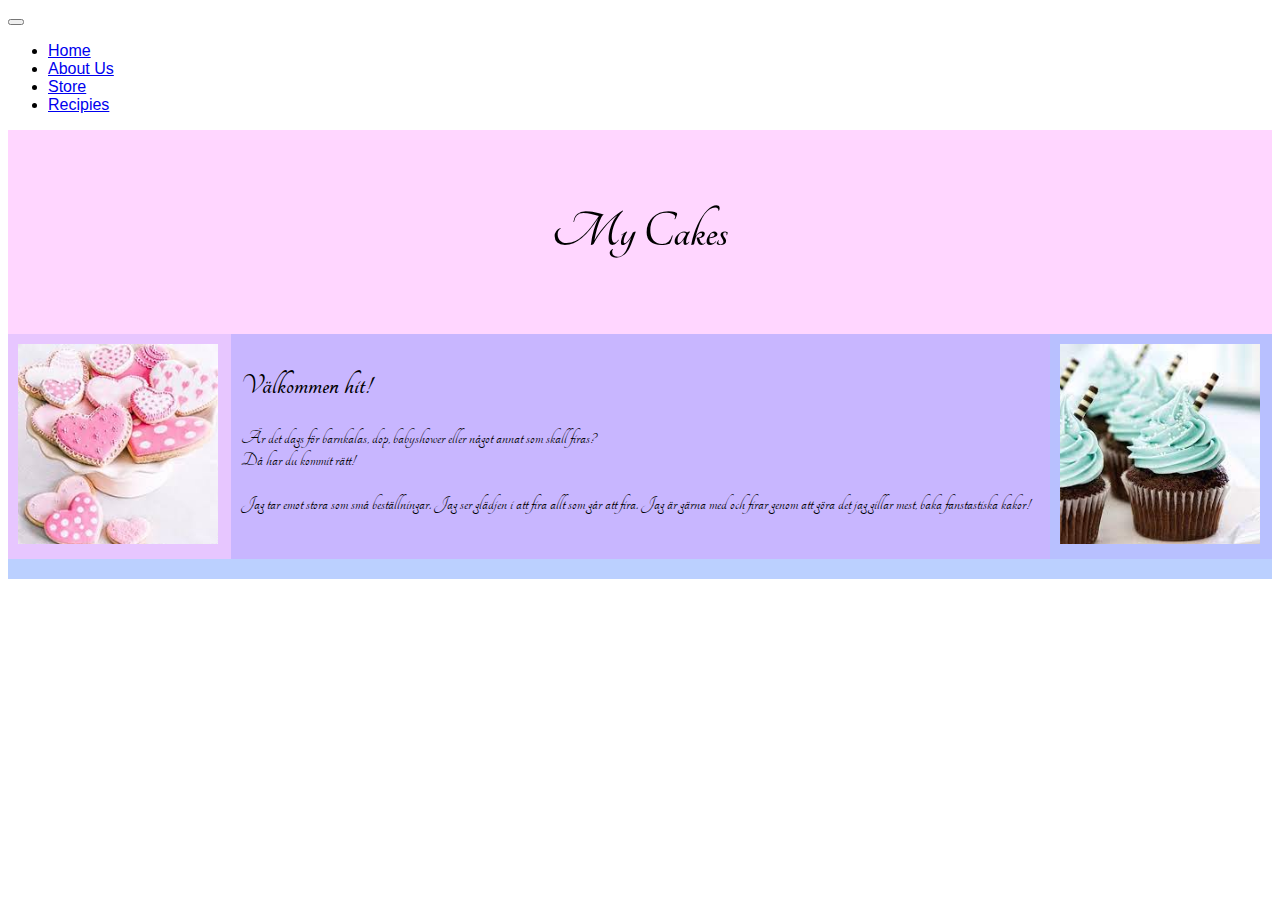
<file: index.html>
<!DOCTYPE html>
<html lang="en">
  <head>
    <meta charset="UTF-8" />
    <meta http-equiv="X-UA-Compatible" content="IE=edge" />
    <meta name="viewport" content="width=device-width, initial-scale=1.0" />
    <title>Idas kakor</title>
    <link rel="stylesheet" href="index.css" />
    <link
      href="https://cdn.jsdelivr.net/npm/bootstrap@5.3.0-alpha1/dist/css/bootstrap.min.css"
      rel="stylesheet"
      integrity="sha384-GLhlTQ8iRABdZLl6O3oVMWSktQOp6b7In1Zl3/Jr59b6EGGoI1aFkw7cmDA6j6gD"
      crossorigin="anonymous"
    />
    <link rel="stylesheet" href="https://cdn.jsdelivr.net/npm/bootstrap-icons@1.10.3/font/bootstrap-icons.css">
    <link rel="stylesheet"
          href="https://fonts.googleapis.com/css?family=Tangerine">
  </head>
  <body>
    <nav class="navbar navbar-expand-md navbar-dark bg-dark">
      <div class="container">
        <button class="navbar-toggler" data-bs-toggle="collapse" data-bs-target="#nav" aria-controls="nav" aria-label="Expand Navigation">
          <div class="navbar-toggler-icon"></div>
        </button>
        <div class="collapse navbar-collapse" id="nav">
          <ul class="navbar-nav">
            <li class="nav-item">
              <a href="#" class="nav-link active" aria-current="page">Home</a>
            </li>
            <li class="nav-item">
              <a href="aboutPage.html" class="nav-link">About Us</a>
            </li>
            <li class="nav-item">
              <a href="store.html" class="nav-link">Store</a>
            </li>
            <li class="nav-item">
              <a href="recipies.html" class="nav-link">Recipies</a>
            </li>
          </ul>
        </div>

       

      </div>
    </nav>
    <div class="grid-container">
      <div class="header">
        <h2>My Cakes</h2>
      </div>

      <div class="left">
        <img src="Images/pinkHearts.png" alt="rosa hjärtan"/>
      </div>
      <div class="middle">
        <h2>Välkommen hit!</h2>
        <p>
          Är det dags för barnkalas, dop, babyshower eller något annat som skall
          firas?<br />
          Då har du kommit rätt!<br />
          <br />
          Jag tar emot stora som små beställningar. Jag ser glädjen i att fira
          allt som går att fira. Jag är gärna med och firar genom att göra det
          jag gillar mest, baka fanstastiska kakor!
        </p>
      </div>
      <div class="right">
        <img src="Images/chokladmuffins.png" alt="chokladmuffins"/>
      </div>

      <div class="footer">
      </div>
    </div>
    <script
      defer
      src="https://cdn.jsdelivr.net/npm/bootstrap@5.3.0-alpha1/dist/js/bootstrap.bundle.min.js"
      integrity="sha384-w76AqPfDkMBDXo30jS1Sgez6pr3x5MlQ1ZAGC+nuZB+EYdgRZgiwxhTBTkF7CXvN"
      crossorigin="anonymous"
    ></script>
  </body>
</html>
</file>
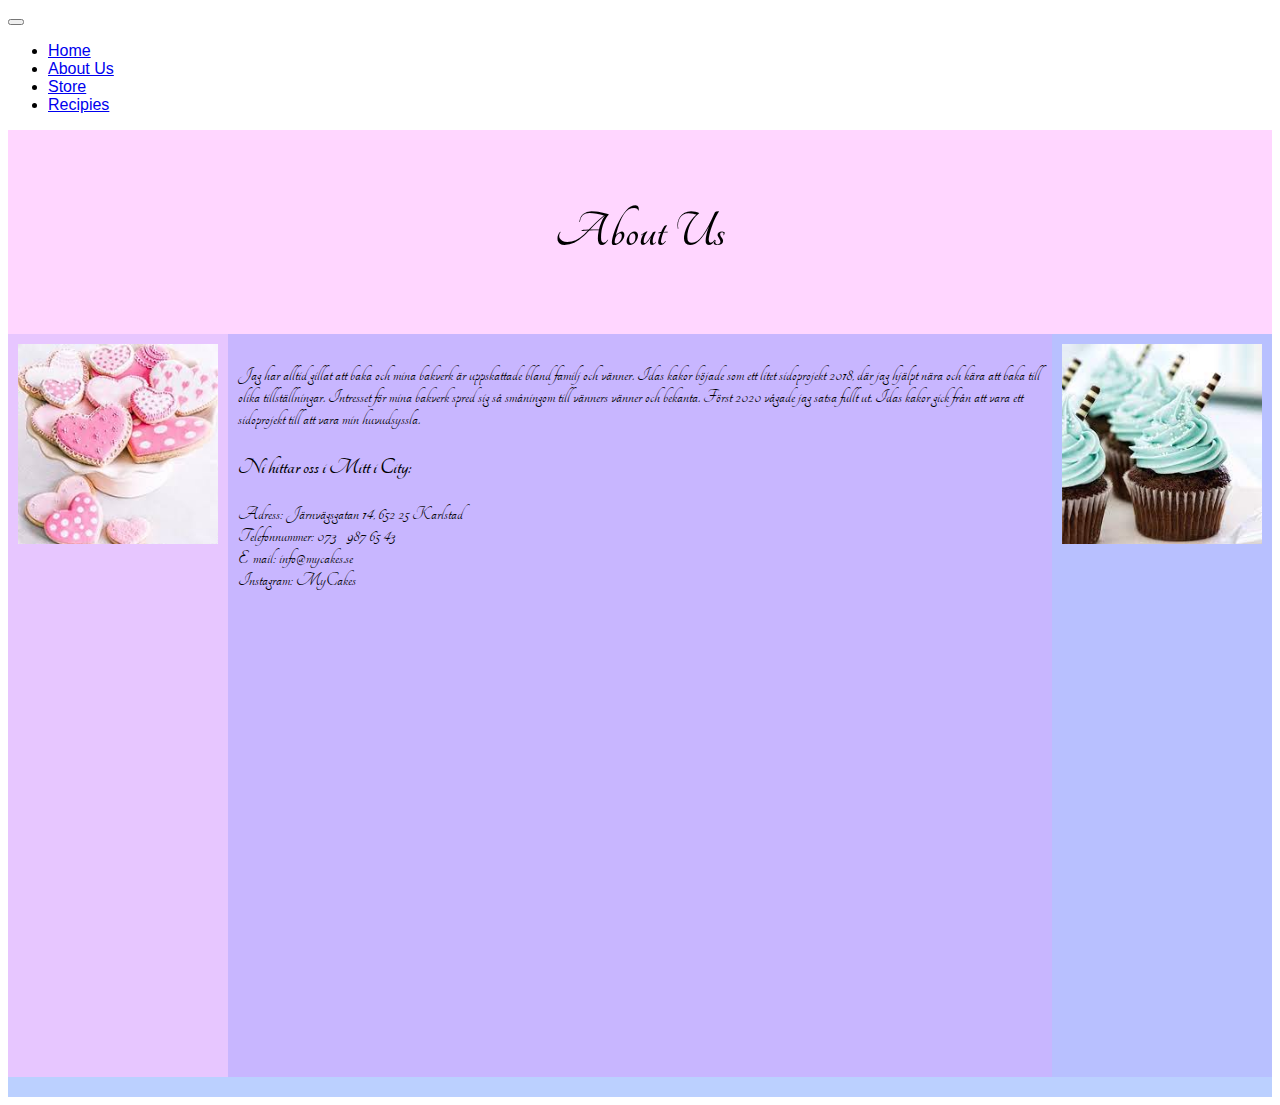
<file: aboutPage.html>
<!DOCTYPE html>
<html lang="en">
  <head>
    <meta charset="UTF-8" />
    <meta http-equiv="X-UA-Compatible" content="IE=edge" />
    <meta name="viewport" content="width=device-width, initial-scale=1.0" />
    <title>About</title>
    <link rel="stylesheet" href="aboutPage.css" />
    <link
      href="https://cdn.jsdelivr.net/npm/bootstrap@5.3.0-alpha1/dist/css/bootstrap.min.css"
      rel="stylesheet"
      integrity="sha384-GLhlTQ8iRABdZLl6O3oVMWSktQOp6b7In1Zl3/Jr59b6EGGoI1aFkw7cmDA6j6gD"
      crossorigin="anonymous"
    />
    <link
      rel="stylesheet"
      href="https://cdn.jsdelivr.net/npm/bootstrap-icons@1.10.3/font/bootstrap-icons.css"
    />
    <link rel="stylesheet"
          href="https://fonts.googleapis.com/css?family=Tangerine">
  </head>
  <body>
    <nav class="navbar navbar-expand-md navbar-dark bg-dark">
      <div class="container">
        <button
          class="navbar-toggler"
          data-bs-toggle="collapse"
          data-bs-target="#nav"
          aria-controls="nav"
          aria-label="Expand Navigation"
        >
          <div class="navbar-toggler-icon"></div>
        </button>
        <div class="collapse navbar-collapse" id="nav">
          <ul class="navbar-nav">
            <li class="nav-item">
              <a href="index.html" class="nav-link">Home</a>
            </li>
            <li class="nav-item">
              <a href="#" class="nav-link active" aria-current="page"
                >About Us</a
              >
            </li>
            <li class="nav-item">
              <a href="store.html" class="nav-link">Store</a>
            </li>
            <li class="nav-item">
              <a href="recipies.html" class="nav-link">Recipies</a>
            </li>
          </ul>
        </div>
      </div>
    </nav>

    <div class="grid-container">
      <div class="header">
        <h2>About Us</h2>
      </div>

      <div class="left">
        <img src="Images/pinkHearts.png" alt="rosa hjärtan" />
      </div>
      <div class="middle">
        <p>
          Jag har alltid gillat att baka och mina bakverk är uppskattade bland
          familj och vänner. Idas kakor böjade som ett litet sidoprojekt 2018,
          där jag hjälpt nära och kära att baka till olika tillställningar.
          Intresset för mina bakverk spred sig så småningom till vänners vänner
          och bekanta. Först 2020 vågade jag satsa fullt ut. Idas kakor gick
          från att vara ett sidoprojekt till att vara min huvudsyssla.
          <br />
        </p>

        <h3>Ni hittar oss i Mitt i City:</h3>
        <p>
          Adress: Järnvägsgatan 14, 652 25 Karlstad<br />
          Telefonnummer: 073 - 987 65 43<br />
          E-mail: info@mycakes.se<br />
          Instagram: MyCakes<br />
        </p>
        <iframe
          src="https://www.google.com/maps/embed?pb=!1m18!1m12!1m3!1d1522.4056086921194!2d13.500888509285549!3d59.38022787160138!2m3!1f0!2f0!3f0!3m2!1i1024!2i768!4f13.1!3m3!1m2!1s0x465cb3d1559ec8af%3A0x7202fa09fe7eba03!2sMitt%20i%20city!5e0!3m2!1ssv!2sse!4v1675371048396!5m2!1ssv!2sse"
          width="600"
          height="450"
          style="border: 0"
          allowfullscreen=""
          loading="lazy"
          referrerpolicy="no-referrer-when-downgrade"
        ></iframe>
      </div>
      <div class="right">
        <img src="Images/chokladmuffins.png" alt="chokladmuffins" />
      </div>

      <div class="footer"></div>
    </div>
    <script
      defer
      src="https://cdn.jsdelivr.net/npm/bootstrap@5.3.0-alpha1/dist/js/bootstrap.bundle.min.js"
      integrity="sha384-w76AqPfDkMBDXo30jS1Sgez6pr3x5MlQ1ZAGC+nuZB+EYdgRZgiwxhTBTkF7CXvN"
      crossorigin="anonymous"
    ></script>
  </body>
</html>
</file>
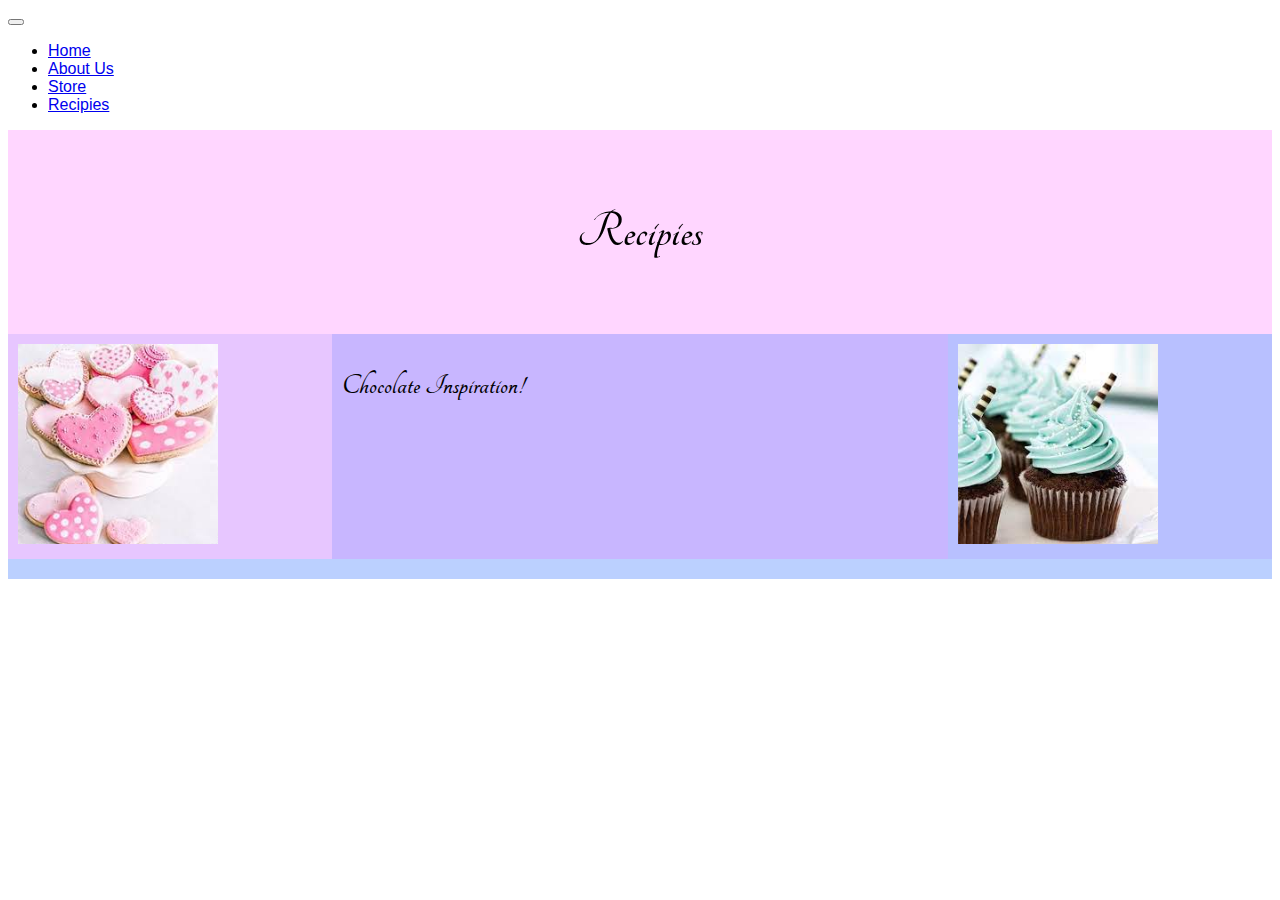
<file: recipies.html>
<!DOCTYPE html>
<html lang="en">
  <head>
    <meta charset="UTF-8" />
    <meta http-equiv="X-UA-Compatible" content="IE=edge" />
    <meta name="viewport" content="width=device-width, initial-scale=1.0" />
    <title>Recipies</title>
    <link rel="stylesheet" href="recipies.css" />

    <link
      href="https://cdn.jsdelivr.net/npm/bootstrap@5.3.0-alpha1/dist/css/bootstrap.min.css"
      rel="stylesheet"
      integrity="sha384-GLhlTQ8iRABdZLl6O3oVMWSktQOp6b7In1Zl3/Jr59b6EGGoI1aFkw7cmDA6j6gD"
      crossorigin="anonymous"
    />
    <link
      rel="stylesheet"
      href="https://cdn.jsdelivr.net/npm/bootstrap-icons@1.10.3/font/bootstrap-icons.css"
    />
    <link rel="stylesheet"
          href="https://fonts.googleapis.com/css?family=Tangerine">
  </head>
  <body>
    <nav class="navbar navbar-expand-md navbar-dark bg-dark">
      <div class="container">
        <button
          class="navbar-toggler"
          data-bs-toggle="collapse"
          data-bs-target="#nav"
          aria-controls="nav"
          aria-label="Expand Navigation"
        >
          <div class="navbar-toggler-icon"></div>
        </button>
        <div class="collapse navbar-collapse" id="nav">
          <ul class="navbar-nav">
            <li class="nav-item">
              <a href="index.html" class="nav-link">Home</a>
            </li>
            <li class="nav-item">
              <a href="aboutPage.html" class="nav-link">About Us</a>
            </li>
            <li class="nav-item">
              <a href="store.html" class="nav-link">Store</a>
            </li>
            <li class="nav-item">
              <a href="#" class="nav-link active" aria-current="page"
                >Recipies</a
              >
            </li>
          </ul>
        </div>
      </div>
    </nav>

    <div class="grid-container">
      <div class="header">
        <h2>Recipies</h2>
      </div>

      <div class="left">
        <img src="Images/pinkHearts.png" alt="rosa hjärtan" />
      </div>
      <div class="middle">
        <section class="container">
          <h2>Chocolate Inspiration!</h2>
          <div class="row">
            <ul id="products" class="list-group"></ul>
          </div>
        </section>
      </div>
      <div class="right">
        <img src="Images/chokladmuffins.png" alt="chokladmuffins" />
      </div>

      <div class="footer"></div>
    </div>
    <script
      defer
      src="https://cdn.jsdelivr.net/npm/bootstrap@5.3.0-alpha1/dist/js/bootstrap.bundle.min.js"
      integrity="sha384-w76AqPfDkMBDXo30jS1Sgez6pr3x5MlQ1ZAGC+nuZB+EYdgRZgiwxhTBTkF7CXvN"
      crossorigin="anonymous"
    ></script>
    <!--Type = Module för att async/await skall funka i toplevel-->
    <script type="module" src="recipies.js" async defer></script>
  </body>
</html>
</file>
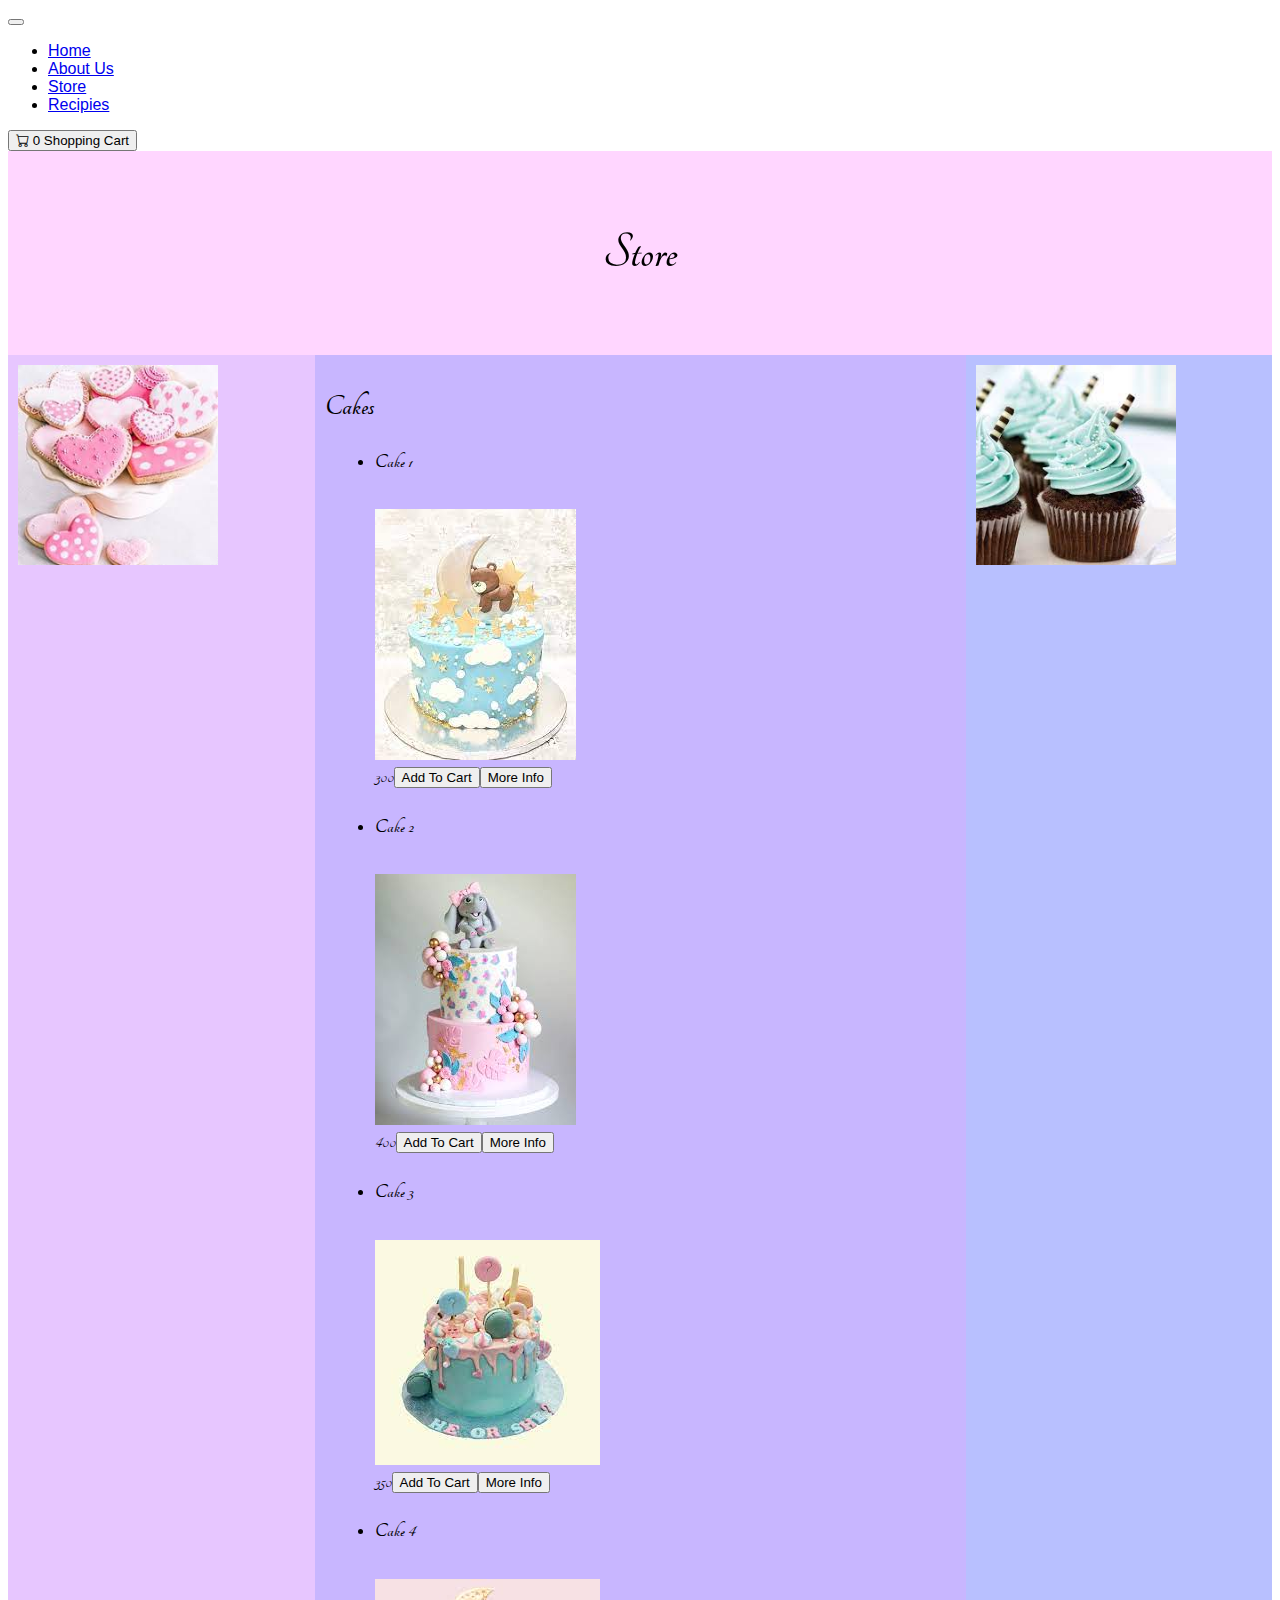
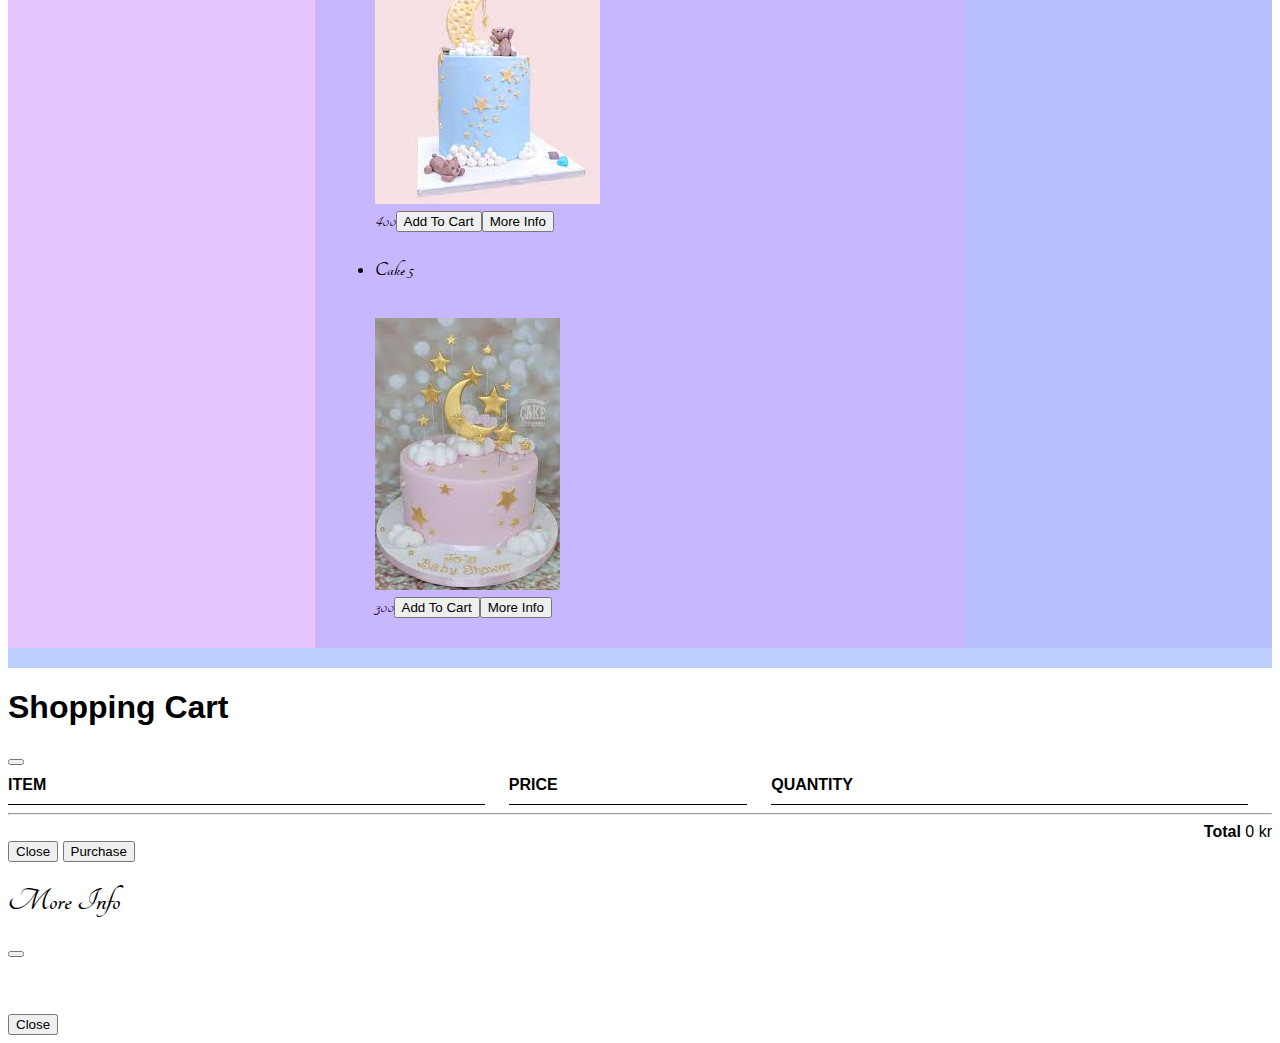
<file: store.html>
<!DOCTYPE html>
<html lang="en">
  <head>
    <meta charset="UTF-8" />
    <meta http-equiv="X-UA-Compatible" content="IE=edge" />
    <meta name="viewport" content="width=device-width, initial-scale=1.0" />
    <title>Store</title>
    <link rel="stylesheet" href="store.css" />

    <link
      href="https://cdn.jsdelivr.net/npm/bootstrap@5.3.0-alpha1/dist/css/bootstrap.min.css"
      rel="stylesheet"
      integrity="sha384-GLhlTQ8iRABdZLl6O3oVMWSktQOp6b7In1Zl3/Jr59b6EGGoI1aFkw7cmDA6j6gD"
      crossorigin="anonymous"
    />
    <link
      rel="stylesheet"
      href="https://cdn.jsdelivr.net/npm/bootstrap-icons@1.10.3/font/bootstrap-icons.css"
    />
    <link
      rel="stylesheet"
      href="https://fonts.googleapis.com/css?family=Tangerine"
    />
  </head>
  <body>
    <nav class="navbar navbar-expand-md navbar-dark bg-dark">
      <div class="container">
        <button
          class="navbar-toggler"
          data-bs-toggle="collapse"
          data-bs-target="#nav"
          aria-controls="nav"
          aria-label="Expand Navigation"
        >
          <div class="navbar-toggler-icon"></div>
        </button>
        <div class="collapse navbar-collapse" id="nav">
          <ul class="navbar-nav">
            <li class="nav-item">
              <a href="index.html" class="nav-link">Home</a>
            </li>
            <li class="nav-item">
              <a href="aboutPage.html" class="nav-link">About Us</a>
            </li>
            <li class="nav-item">
              <a href="#" class="nav-link active" aria-current="page">Store</a>
            </li>
            <li class="nav-item">
              <a href="recipies.html" class="nav-link">Recipies</a>
            </li>
          </ul>
        </div>

        <button
          type="button"
          class="btn btn-info"
          data-bs-toggle="modal"
          data-bs-target="#cart-modal"
        >
          <i class="bi bi-cart"></i>
          <span id="countProducts" class="badge badge-pill badge-light">0</span>
          Shopping Cart
        </button>
      </div>
    </nav>

    <div class="grid-container">
      <div class="header">
        <h2>Store</h2>
      </div>

      <div class="left">
        <img src="Images/pinkHearts.png" alt="rosa hjärtan" />
      </div>
      <div class="middle">
        <section class="container">
          <h2>Cakes</h2>
          <div class="row">
            <ul id="products" class="list-group"></ul>
          </div>
        </section>
      </div>
      <div class="right">
        <img src="Images/chokladmuffins.png" alt="chokladmuffins" />
      </div>

      <div class="footer"></div>
    </div>
    <div
      class="modal fade"
      id="cart-modal"
      tabindex="-1"
      aria-labelledby="cart-title"
      aria-hidden="true"
    >
      <div class="modal-dialog">
        <div class="modal-content">
          <div class="modal-header">
            <h1 class="modal-title fs-5" id="cart-title">Shopping Cart</h1>
            <button
              type="button"
              class="btn-close"
              data-bs-dismiss="modal"
              aria-label="Close"
            ></button>
          </div>
          <div class="modal-body">
            <div class="cart-row">
              <span class="cart-item cart-header cart-column">ITEM</span>
              <span class="cart-price cart-header cart-column">PRICE</span>
              <span class="cart-quantity cart-header cart-column"
                >QUANTITY</span
              >
            </div>
            <div class="cart-items"></div>
            <hr />
            <div class="cart-total">
              <strong class="cart-total-title">Total</strong>
              <span class="cart-total-price">0</span> kr
            </div>
          </div>
          <div class="modal-footer">
            <button
              type="button"
              class="btn btn-secondary"
              data-bs-dismiss="modal"
            >
              Close
            </button>
            <button type="button" class="btn btn-info btn-purchase">
              Purchase
            </button>
          </div>
        </div>
      </div>
    </div>
    <div
      class="modal fade"
      id="more-info-modal"
      tabindex="-1"
      aria-labelledby="more-info-title"
      aria-hidden="true"
    >
      <div class="modal-dialog">
        <div class="modal-content">
          <div class="modal-header">
            <h1 class="modal-title fs-5" id="more-info-title">More Info</h1>
            <button
              type="button"
              class="btn-close"
              data-bs-dismiss="modal"
              aria-label="Close"
            ></button>
          </div>
          <div class="modal-body">
            <h4 id="more-info-item-title"></h4>
            <img id="more-info-item-image" />
            <p id="more-info-item-text"></p>
          </div>
          <div class="modal-footer">
            <button
              type="button"
              class="btn btn-secondary"
              data-bs-dismiss="modal"
            >
              Close
            </button>
          </div>
        </div>
      </div>
    </div>
    <script
      defer
      src="https://cdn.jsdelivr.net/npm/bootstrap@5.3.0-alpha1/dist/js/bootstrap.bundle.min.js"
      integrity="sha384-w76AqPfDkMBDXo30jS1Sgez6pr3x5MlQ1ZAGC+nuZB+EYdgRZgiwxhTBTkF7CXvN"
      crossorigin="anonymous"
    ></script>
    <script src="store.js" async></script>
  </body>
</html>
</file>
<file: index.css>
* {
    box-sizing: border-box;
  }
  
  body {
    font-family: 'Tangerine', serif !important;
  }

  nav {
    font-family: Arial, Helvetica, sans-serif;
  }
  
  .header {
    grid-area: header;
    background-color: #FFD6FF;
    padding: 30px;
    text-align: center;
    font-size: 35px;
    font-family: 'Tangerine', serif;
  }
  
  .grid-container {
    display: grid;
    grid-template-areas: 
      'header header header header header header' 
      'left middle middle middle middle right' 
      'footer footer footer footer footer footer';
  } 
  
  .left,
  .middle,
  .right {
    padding: 10px;
  }
  
  .left {
    grid-area: left;
    background-color: #E7C6FF;
  }

  .left img {
    height: 200px;
    width: 200px;
  }
  
  .middle {
    grid-area: middle;
    background-color: #C8B6FF;
    overflow: scroll;
    font-size: 20px;
  }
  
  .right {
    grid-area: right;
    background-color: #B8C0FF;
  }

  .right img {
    height:200px;
    width: 200px;
  }
  
  .footer {
    grid-area: footer;
    background-color:#BBD0FF;
    padding: 10px;
    text-align: center;
  }
  
  /* Responsive layout - makes the three columns stack on top of each other instead of next to each other */
  @media (max-width: 600px) {
    .grid-container  {
      grid-template-areas: 
        'header header header header header header' 
        'left left left left left left' 
        'middle middle middle middle middle middle' 
        'right right right right right right' 
        'footer footer footer footer footer footer';
    }
  }
</file>
<file: aboutPage.css>
* {
    box-sizing: border-box;
  }
  
  body {
    font-family: 'Tangerine', serif !important;
  }

  nav {
    font-family: Arial, Helvetica, sans-serif;
  }
  
  .header {
    grid-area: header;
    background-color: #FFD6FF;
    padding: 30px;
    text-align: center;
    font-size: 35px;
    font-family: 'Tangerine', serif;
  }
  
  .grid-container {
    display: grid;
    grid-template-areas: 
      'header header header header header header' 
      'left middle middle middle middle right' 
      'footer footer footer footer footer footer';
  } 
  
  .left,
  .middle,
  .right {
    padding: 10px;
  }
  
  .left {
    grid-area: left;
    background-color: #E7C6FF;
  }

  .left img {
    height: 200px;
    width: auto;
  }
  
  .middle {
    grid-area: middle;
    background-color: #C8B6FF;
    overflow: scroll;
    font-size: 20px;
  }
  
  .right {
    grid-area: right;
    background-color: #B8C0FF;
  }

  .right img {
    height: 200px;
    width: 200px;
  }
  
  .footer {
    grid-area: footer;
    background-color:#BBD0FF;
    padding: 10px;
    text-align: center;
  }
  
  /* Responsive layout - makes the three columns stack on top of each other instead of next to each other */
  @media (max-width: 600px) {
    .grid-container  {
      grid-template-areas: 
        'header header header header header header' 
        'left left left left left left' 
        'middle middle middle middle middle middle' 
        'right right right right right right' 
        'footer footer footer footer footer footer';
    }
  }
</file>
<file: recipies.css>
* {
  box-sizing: border-box;
}

body {
  font-family: 'Tangerine', serif !important;
}

nav {
  font-family: Arial, Helvetica, sans-serif;
}

.header {
  grid-area: header;
  background-color: #FFD6FF;
  padding: 30px;
  text-align: center;
  font-size: 35px;
  font-family: 'Tangerine', serif;
}

.grid-container {
  display: grid;
  grid-template-areas:
    "header header header header header header"
    "left middle middle middle middle right"
    "footer footer footer footer footer footer";
}

.left,
.middle,
.right {
  padding: 10px;
}

.left {
  grid-area: left;
  background-color: #e7c6ff;
}

.left img {
  height: 200px;
  width: 200px;
}

.middle {
  grid-area: middle;
  background-color: #c8b6ff;
  overflow: scroll;
  font-size: 20px;
}

.right {
  grid-area: right;
  background-color: #b8c0ff;
}

.right img {
  height: 200px;
  width: 200px;
}

.footer {
  grid-area: footer;
  background-color: #bbd0ff;
  padding: 10px;
  text-align: center;
}

/* Responsive layout - makes the three columns stack on top of each other instead of next to each other */
@media (max-width: 600px) {
  .grid-container {
    grid-template-areas:
      "header header header header header header"
      "left left left left left left"
      "middle middle middle middle middle middle"
      "right right right right right right"
      "footer footer footer footer footer footer";
  }
}

.card {
  margin: 10px;
}

.card .card-img-top {
  height: 150px;
  width: 150px;
  padding-top: 10px;
}
</file>
<file: store.css>
* {
    box-sizing: border-box;
  }
  
  body {
    font-family: 'Tangerine', serif !important;
  }

  nav {
    font-family: Arial, Helvetica, sans-serif;
  }
  
  .header {
    grid-area: header;
    background-color: #FFD6FF;
    padding: 30px;
    text-align: center;
    font-size: 35px;
    font-family: 'Tangerine', serif;
  }
  
  .grid-container {
    display: grid;
    grid-template-areas: 
      'header header header header header header' 
      'left middle middle middle middle right' 
      'footer footer footer footer footer footer';
  } 
  
  .left,
  .middle,
  .right {
    padding: 10px;
  }
  
  .left {
    grid-area: left;
    background-color: #E7C6FF;
  }

  .left img {
    height: 200px;
    width: 200px;
  }
  
  .middle {
    grid-area: middle;
    background-color: #C8B6FF;
    overflow: scroll;
    font-size: 20px;
  }
  
  .right {
    grid-area: right;
    background-color: #B8C0FF;
  }

  .right img {
    height: 200px;
    width: 200px;
  }
  
  .footer {
    grid-area: footer;
    background-color:#BBD0FF;
    padding: 10px;
    text-align: center;
  }
  
  /* Responsive layout - makes the three columns stack on top of each other instead of next to each other */
  @media (max-width: 600px) {
    .grid-container  {
      grid-template-areas: 
        'header header header header header header' 
        'left left left left left left' 
        'middle middle middle middle middle middle' 
        'right right right right right right' 
        'footer footer footer footer footer footer';
    }
  }

  .card {
    margin: 10px;
  }

  .card .card-img-top {
    height: min-content;
    width:min-content;
    padding-top: 10px;
  }

  #cart-modal {
    font-family: Arial, Helvetica, sans-serif;
  }

  .cart-header {
    font-weight: bold;
  }

  .cart-column {
    border-bottom: 1px solid black;
    margin-right: 1.5em;
    padding-bottom: 10px;
    margin-top: 10px;
  }

  .cart-row {
    display: flex;
  }

  .cart-item {
    width: 40%;
  }

  .cart-price {
    width: 20%;
  }

  .cart-quantity {
    width: 40%;
  }

  .cart-item-title {
    margin-left: 0.5em;
  }

  .cart-item-image {
    border-radius: 5px;
  }

  .cart-quantity-input {
    height: 34px;
    width: 40px;
    border-radius: 5px;
    border: 1px solid lightskyblue;
    padding: 0;
    text-align: center;
    margin-right: 15px;
  }

  .cart-total {
    text-align: end;
  }
</file>
